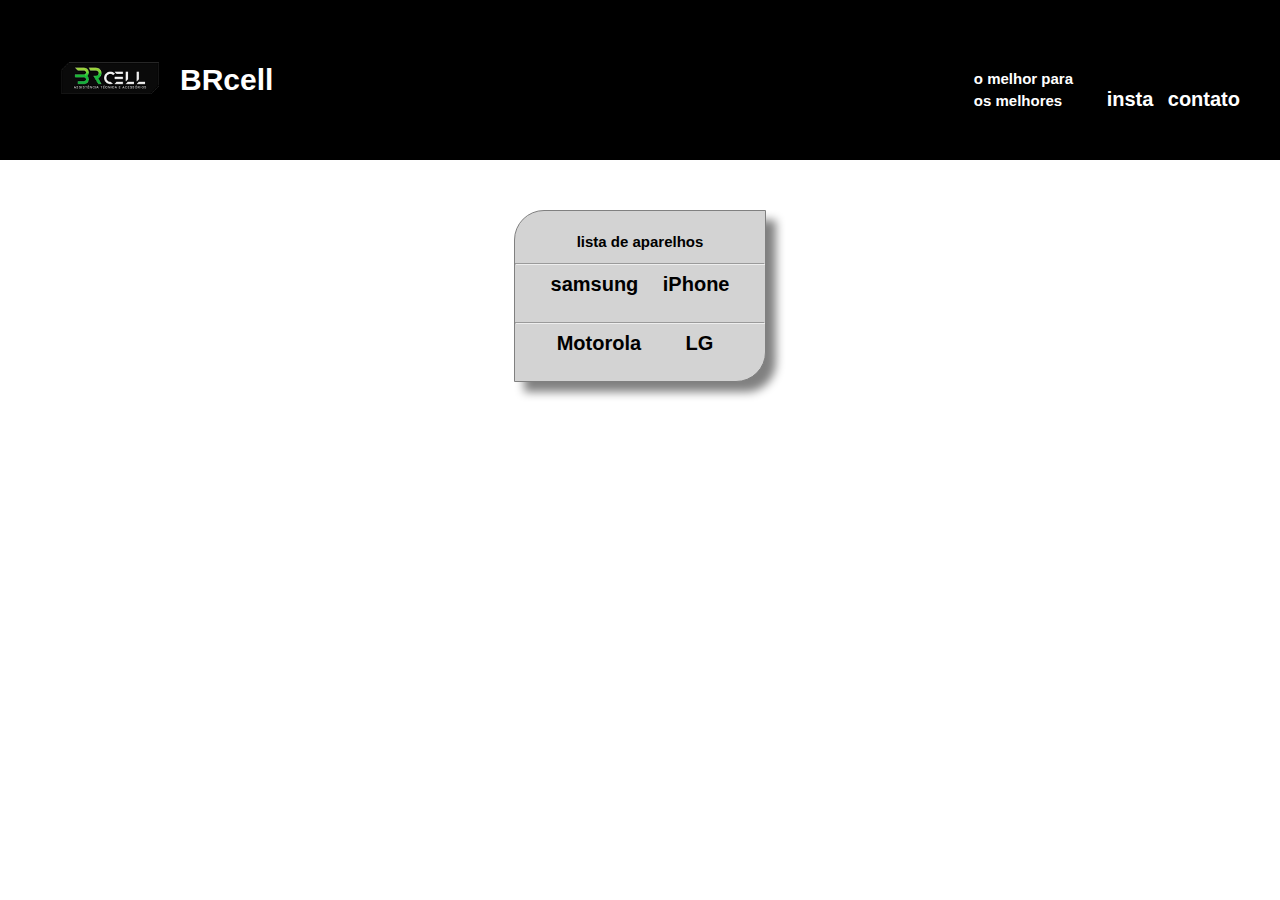
<file: index.html>
<!DOCTYPE html>
<html lang="pt-br">
<head>
    <meta charset="UTF-8">
    <meta name="viewport" content="width=device-width, initial-scale=1.0">
    <title>BRcell</title>
    <link rel="stylesheet" href="style3.css">
    <link rel="shortcut icon" href="brico.ico" type="image/x-icon">
</head>
<body>
    <header>
        <a href="#" class="logo">
            <img src="brcell1.png" alt="logobr" id="base">
            <h2 class="base">BRcell</h2><a id="lk">o melhor para <br> os melhores</a>
        </a>
        <nav>
            <a href="#" id="nave-link">o melhor para <br>os melhores</a>
            <a href="https://www.instagram.com/brcellcwb/" class="nav-link" target="_blank">insta</a>
            <a href="" class="nav-link">contato</a>
        </nav>
    </header>
    <section>
        <div id="container">
            <div class="lado">
                <h2>lista de aparelhos</h2>
                <hr>
                <a href="samsung.html" class="p1">samsung</a>
                <a href="iphone.html" class="p2">iPhone</a><br><br><hr>
                <a href="motorola.html" class="p3">Motorola</a>
                <a href="LG.html" class="p4">LG</a>

            </div>
        </div>
    </section>  
</body>
</html>
</file>
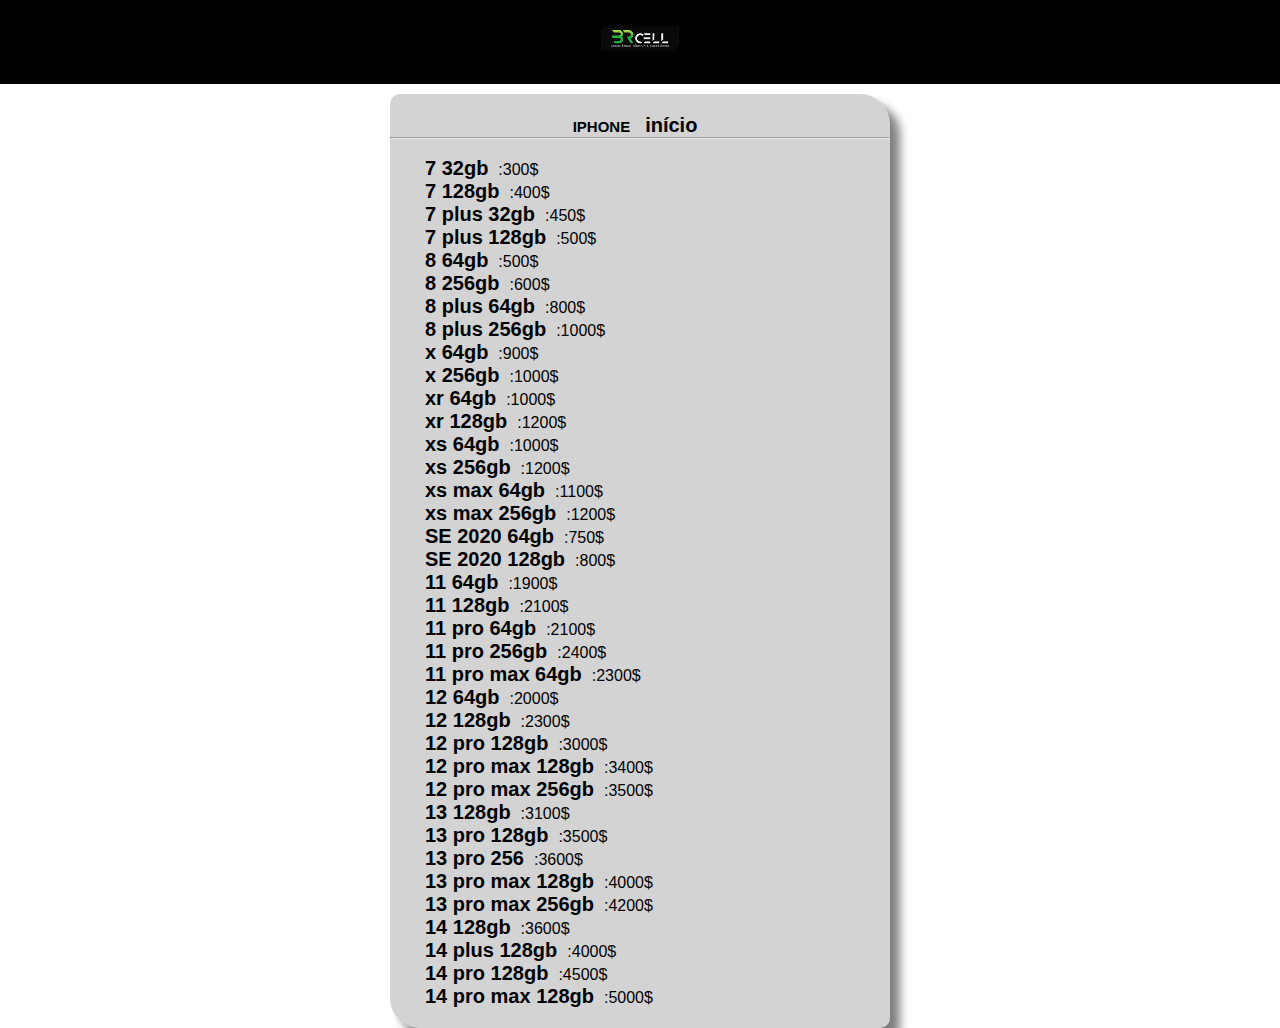
<file: iphone.html>
<!DOCTYPE html>
<html lang="pt-br">
<head>
    <meta charset="UTF-8">
    <meta name="viewport" content="width=device-width, initial-scale=1.0">
    <title>BRcell</title>
    <link rel="stylesheet" href="style5.css">
    <link rel="shortcut icon" href="brico.ico" type="image/x-icon">
    <style>
        *{
            margin: 0;
            padding: 0;
            box-sizing: border-box;
        }
    </style>
</head>
<body>
    <header>
        <div>
            <img src="brcell1.png" alt="brlogo">
        </div>
    </header>
    <section>
        <div id="container">
            <div id="lado2">
                <h2 id="samsung">IPHONE<a href="index.html" id="in">início</a></h2>
                <hr><br>
                <a href="#" class="cl">7 32gb</a>:300$<br>
                <a href="#" class="cl">7 128gb</a>:400$<br>
                <a href="#" class="cl">7 plus 32gb</a>:450$<br>
                <a href="#" class="cl">7 plus 128gb</a>:500$<br>
                <a href="#" class="cl">8 64gb</a>:500$<br>
                <a href="#" class="cl">8 256gb</a>:600$<br>
                <a href="#" class="cl">8 plus 64gb</a>:800$<br>
                <a href="#" class="cl">8 plus 256gb</a>:1000$<br>
                <a href="#" class="cl">x 64gb</a>:900$<br>
                <a href="#" class="cl">x 256gb</a>:1000$<br>
                <a href="#" class="cl">xr 64gb</a>:1000$<br>
                <a href="#" class="cl">xr 128gb</a>:1200$<br>
                <a href="#" class="cl">xs 64gb</a>:1000$<br>
                <a href="#" class="cl">xs 256gb</a>:1200$<br>
                <a href="#" class="cl">xs max 64gb</a>:1100$<br>
                <a href="#" class="cl">xs max 256gb</a>:1200$<br>
                <a href="#" class="cl">SE 2020 64gb</a>:750$<br>
                <a href="#" class="cl">SE 2020 128gb</a>:800$<br>
                <a href="#" class="cl">11 64gb</a>:1900$<br>
                <a href="#" class="cl">11 128gb</a>:2100$<br>
                <a href="#" class="cl">11 pro 64gb</a>:2100$<br>
                <a href="#" class="cl">11 pro 256gb</a>:2400$<br>
                <a href="#" class="cl">11 pro max 64gb</a>:2300$<br>
                <a href="#" class="cl">12 64gb</a>:2000$<br>
                <a href="#" class="cl">12 128gb</a>:2300$<br>
                <a href="#" class="cl">12 pro 128gb</a>:3000$<br>
                <a href="#" class="cl">12 pro max 128gb</a>:3400$<br>
                <a href="#" class="cl">12 pro max 256gb</a>:3500$<br>
                <a href="#" class="cl">13 128gb</a>:3100$<br>
                <a href="#" class="cl">13 pro 128gb</a>:3500$<br>
                <a href="#" class="cl">13 pro 256</a>:3600$<br>
                <a href="#" class="cl">13 pro max 128gb</a>:4000$<br>
                <a href="#" class="cl">13 pro max 256gb</a>:4200$<br>
                <a href="#" class="cl">14 128gb</a>:3600$<br>
                <a href="#" class="cl">14 plus 128gb</a>:4000$<br>
                <a href="#" class="cl">14 pro 128gb</a>:4500$<br>
                <a href="#" class="cl">14 pro max 128gb</a>:5000$<br>
                
            </div>   
        </div>
    </section>  
</body>
</html>
</file>
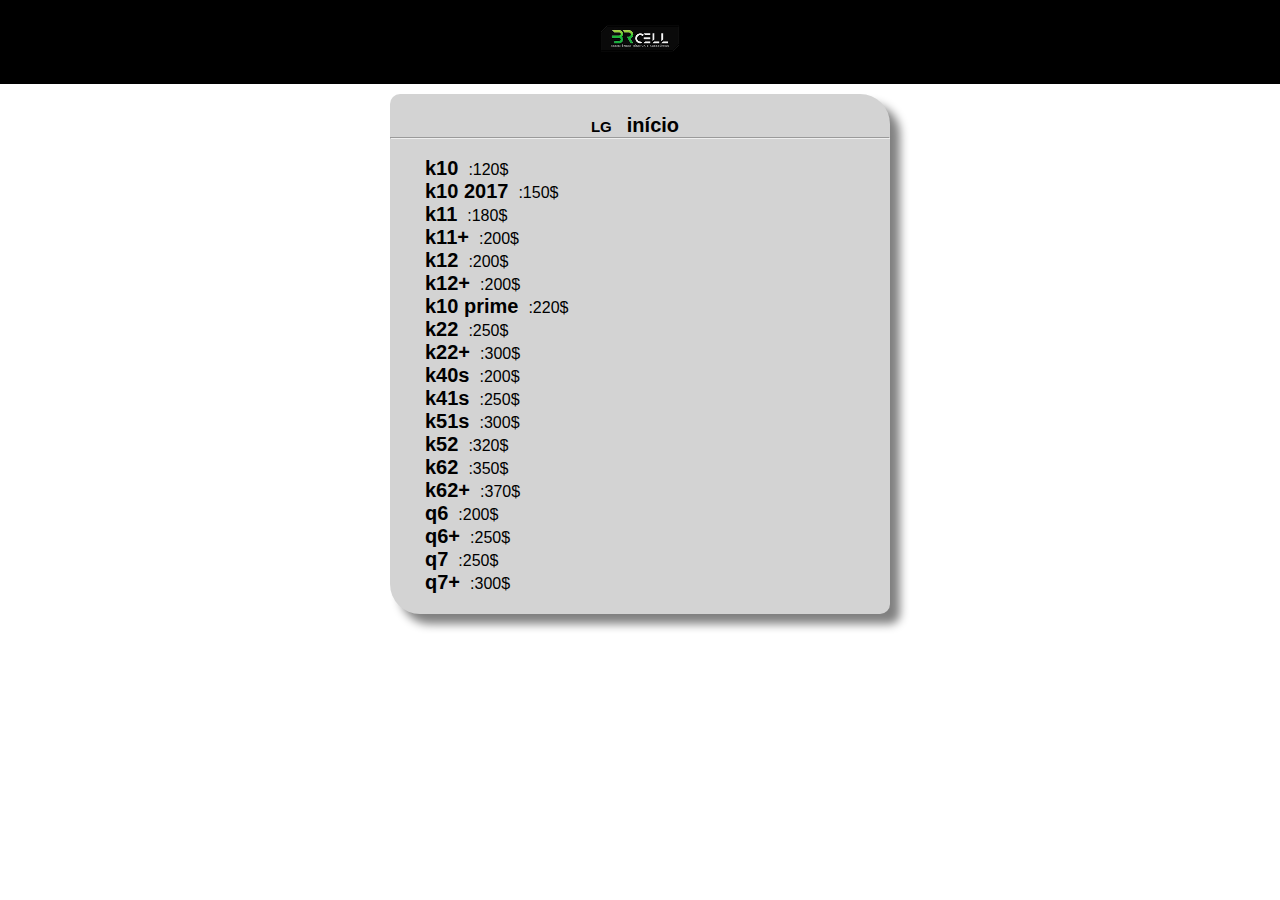
<file: LG.html>
<!DOCTYPE html>
<html lang="pt-br">
<head>
    <meta charset="UTF-8">
    <meta name="viewport" content="width=device-width, initial-scale=1.0">
    <title>BRcell</title>
    <link rel="stylesheet" href="style5.css">
    <link rel="shortcut icon" href="brico.ico" type="image/x-icon">
    <style>
        *{
            margin: 0;
            padding: 0;
            box-sizing: border-box;
        }
    </style>
</head>
<body>
    <header>
        <div>
            <img src="brcell1.png" alt="brlogo">
        </div>
    </header>
    <section>
        <div id="container">
            <div id="lado2">
                <h2 id="samsung">LG<a href="index.html" id="in">início</a></h2>
                <hr><br>
                <a href="#" class="cl">k10</a>:120$ <br>
                <a href="#" class="cl">k10 2017</a>:150$ <br>
                <a href="#" class="cl">k11</a>:180$ <br>
                <a href="#" class="cl">k11+</a>:200$ <br>
                <a href="#" class="cl">k12</a>:200$ <br>
                <a href="#" class="cl">k12+</a>:200$ <br>
                <a href="#" class="cl">k10 prime</a>:220$ <br>
                <a href="#" class="cl">k22</a>:250$ <br>
                <a href="#" class="cl">k22+</a>:300$ <br>
                <a href="#" class="cl">k40s</a>:200$ <br>
                <a href="#" class="cl">k41s</a>:250$ <br>
                <a href="#" class="cl">k51s</a>:300$ <br>
                <a href="#" class="cl">k52</a>:320$ <br>
                <a href="#" class="cl">k62</a>:350$ <br>
                <a href="#" class="cl">k62+</a>:370$ <br>
                <a href="#" class="cl">q6</a>:200$ <br>
                <a href="#" class="cl">q6+</a>:250$ <br>
                <a href="#" class="cl">q7</a>:250$ <br>
                <a href="#" class="cl">q7+</a>:300$ <br>

            </div>   
        </div>
    </section>  
</body>
</html>
</file>
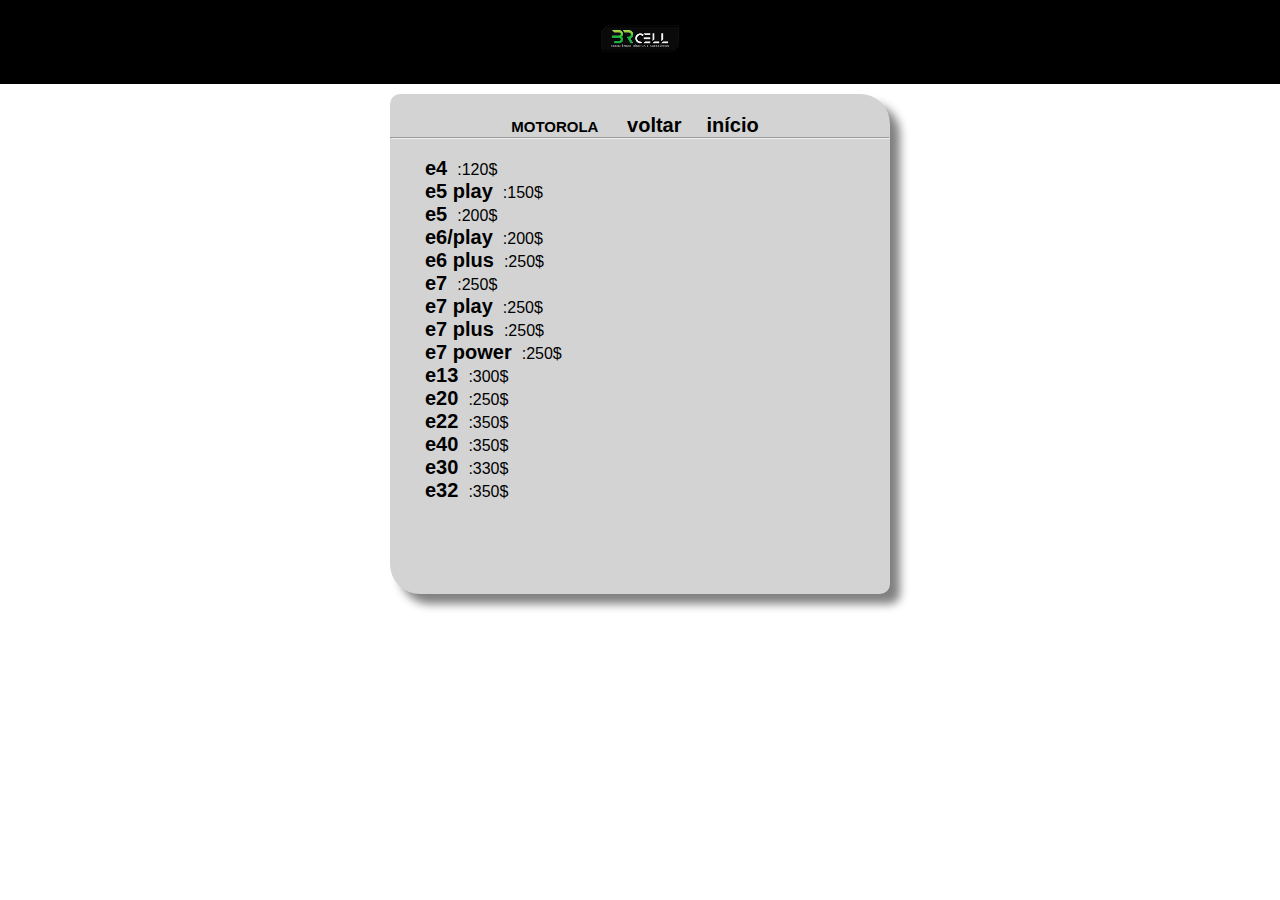
<file: motoE.html>
<!DOCTYPE html>
<html lang="pt-br">
<head>
    <meta charset="UTF-8">
    <meta name="viewport" content="width=device-width, initial-scale=1.0">
    <title>BRcell</title>
    <link rel="stylesheet" href="style5.css">
    <link rel="shortcut icon" href="brico.ico" type="image/x-icon">
    <style>
        *{
            margin: 0;
            padding: 0;
            box-sizing: border-box;
        }
    </style>
</head>
<body>
    <header>
        <div>
            <img src="brcell1.png" alt="brlogo">
        </div>
    </header>
    <section>
        <div id="container">
            <div id="lado2">
                <h2 id="samsung">MOTOROLA <a href="motorola.html" id="vt">voltar</a><a href="index.html" id="in">início</a></h2>
                <hr><br>
                <a href="#" class="cl">e4</a>:120$ <br>
                <a href="#" class="cl">e5 play</a>:150$ <br>
                <a href="#" class="cl">e5</a>:200$ <br>
                <a href="#" class="cl">e6/play</a>:200$ <br>
                <a href="#" class="cl">e6 plus</a>:250$ <br>
                <a href="#" class="cl">e7</a>:250$ <br>
                <a href="#" class="cl">e7 play</a>:250$ <br>
                <a href="#" class="cl">e7 plus</a>:250$ <br>
                <a href="#" class="cl">e7 power</a>:250$ <br>
                <a href="#" class="cl">e13</a>:300$ <br>
                <a href="#" class="cl">e20</a>:250$ <br>
                <a href="#" class="cl">e22</a>:350$ <br>
                <a href="#" class="cl">e40</a>:350$ <br>
                <a href="#" class="cl">e30</a>:330$ <br>
                <a href="#" class="cl">e32</a>:350$ <br>
            </div>   
        </div>
    </section>  
</body>
</html>
</file>
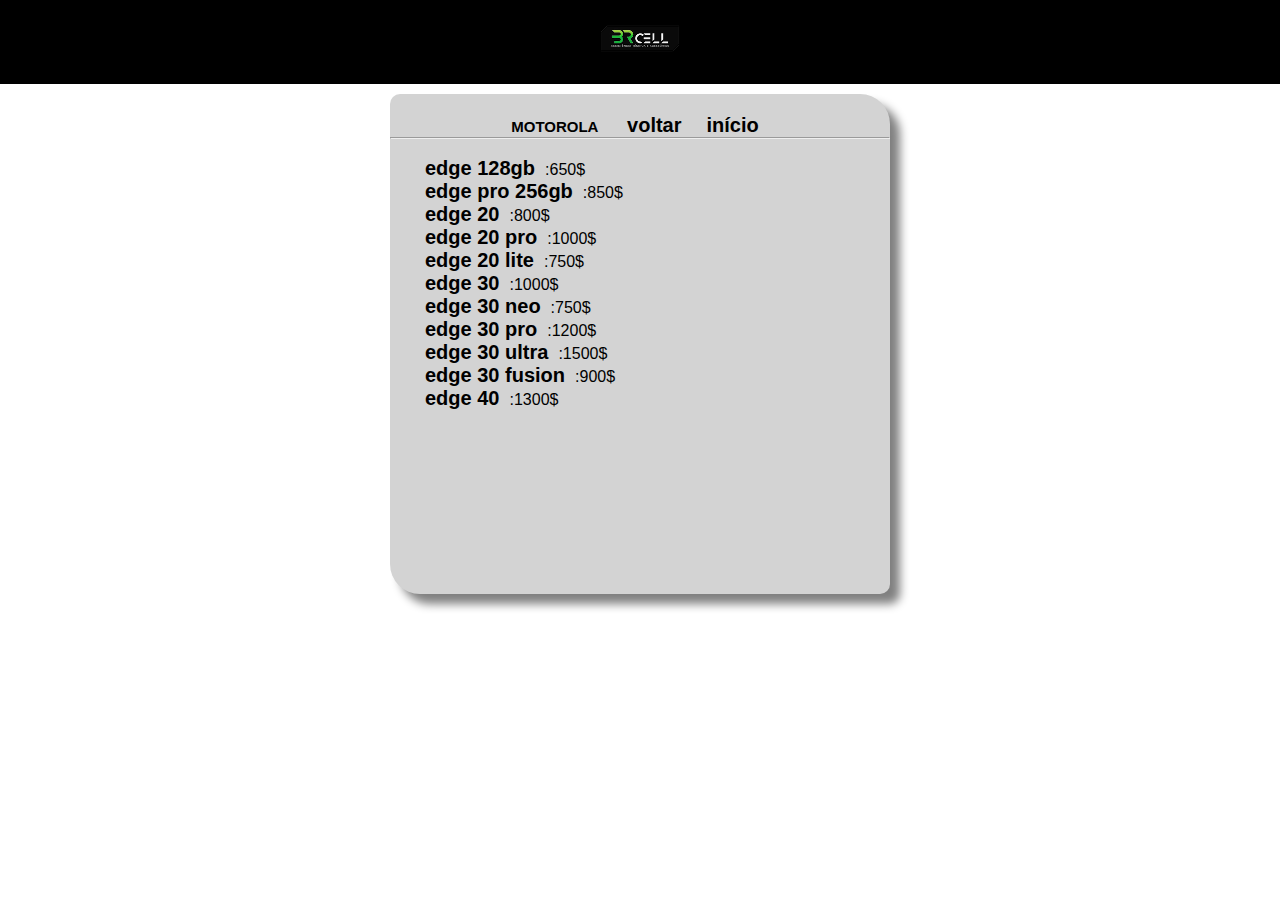
<file: motoEDGE.html>
<!DOCTYPE html>
<html lang="pt-br">
<head>
    <meta charset="UTF-8">
    <meta name="viewport" content="width=device-width, initial-scale=1.0">
    <title>BRcell</title>
    <link rel="stylesheet" href="style5.css">
    <link rel="shortcut icon" href="brico.ico" type="image/x-icon">
    <style>
        *{
            margin: 0;
            padding: 0;
            box-sizing: border-box;
        }
    </style>
</head>
<body>
    <header>
        <div>
            <img src="brcell1.png" alt="brlogo">
        </div>
    </header>
    <section>
        <div id="container">
            <div id="lado2">
                <h2 id="samsung">MOTOROLA <a href="motorola.html" id="vt">voltar</a><a href="index.html" id="in">início</a></h2>
                <hr><br>
                <a href="#" class="cl">edge 128gb</a>:650$ <br>
                <a href="#" class="cl">edge pro 256gb</a>:850$ <br>
                <a href="#" class="cl">edge 20</a>:800$ <br>
                <a href="#" class="cl">edge 20 pro</a>:1000$ <br>
                <a href="#" class="cl">edge 20 lite</a>:750$ <br>
                <a href="#" class="cl">edge 30</a>:1000$ <br>
                <a href="#" class="cl">edge 30 neo</a>:750$ <br>
                <a href="#" class="cl">edge 30 pro</a>:1200$ <br>
                <a href="#" class="cl">edge 30 ultra</a>:1500$ <br>
                <a href="#" class="cl">edge 30 fusion</a>:900$ <br>
                <a href="#" class="cl">edge 40</a>:1300$ <br>
            </div>   
        </div>
    </section>  
</body>
</html>
</file>
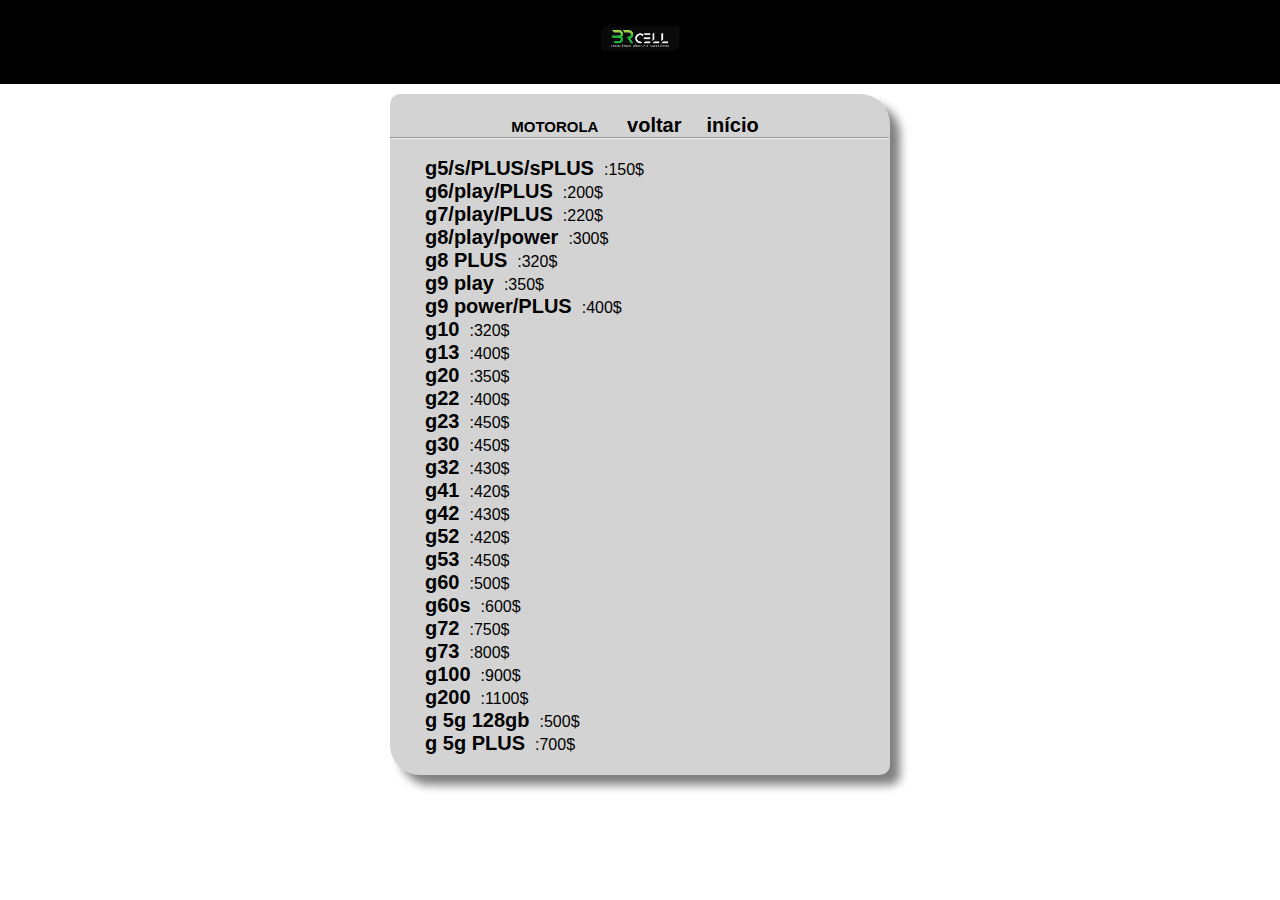
<file: motoG.html>
<!DOCTYPE html>
<html lang="pt-br">
<head>
    <meta charset="UTF-8">
    <meta name="viewport" content="width=device-width, initial-scale=1.0">
    <title>BRcell</title>
    <link rel="stylesheet" href="style5.css">
    <link rel="shortcut icon" href="brico.ico" type="image/x-icon">
    <style>
        *{
            margin: 0;
            padding: 0;
            box-sizing: border-box;
        }
    </style>
</head>
<body>
    <header>
        <div>
            <img src="brcell1.png" alt="brlogo">
        </div>
    </header>
    <section>
        <div id="container">
            <div id="lado2">
                <h2 id="samsung">MOTOROLA <a href="motorola.html" id="vt">voltar</a><a href="index.html" id="in">início</a></h2>
                <hr><br>
                <a href="#" class="cl">g5/s/PLUS/sPLUS</a>:150$ <br>
                <a href="#" class="cl">g6/play/PLUS</a>:200$ <br>
                <a href="#" class="cl">g7/play/PLUS</a>:220$ <br>
                <a href="#" class="cl">g8/play/power</a>:300$ <br>
                <a href="#" class="cl">g8 PLUS</a>:320$ <br>
                <a href="#" class="cl">g9 play</a>:350$ <br>
                <a href="#" class="cl">g9 power/PLUS</a>:400$ <br>
                <a href="#" class="cl">g10</a>:320$ <br>
                <a href="#" class="cl">g13</a>:400$ <br>
                <a href="#" class="cl">g20</a>:350$ <br>
                <a href="#" class="cl">g22</a>:400$ <br>
                <a href="#" class="cl">g23</a>:450$ <br>
                <a href="#" class="cl">g30</a>:450$ <br>
                <a href="#" class="cl">g32</a>:430$ <br>
                <a href="#" class="cl">g41</a>:420$ <br>
                <a href="#" class="cl">g42</a>:430$ <br>
                <a href="#" class="cl">g52</a>:420$ <br>
                <a href="#" class="cl">g53</a>:450$ <br>
                <a href="#" class="cl">g60</a>:500$ <br>
                <a href="#" class="cl">g60s</a>:600$ <br>
                <a href="#" class="cl">g72</a>:750$ <br>
                <a href="#" class="cl">g73</a>:800$ <br>
                <a href="#" class="cl">g100</a>:900$ <br>
                <a href="#" class="cl">g200</a>:1100$ <br>
                <a href="#" class="cl">g 5g 128gb</a>:500$ <br>
                <a href="#" class="cl">g 5g PLUS</a>:700$ <br>
            </div>   
        </div>
    </section>  
</body>
</html>
</file>
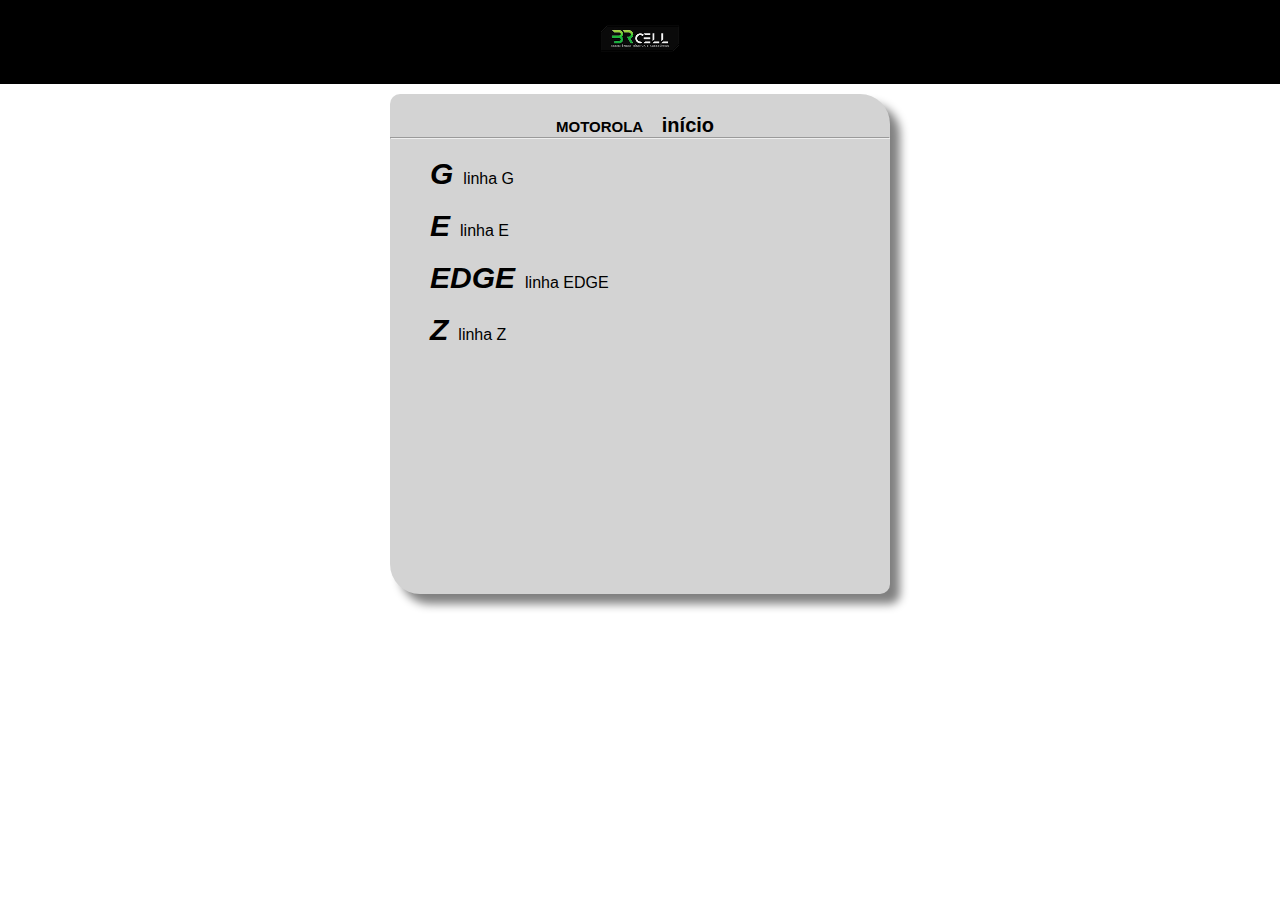
<file: motorola.html>
<!DOCTYPE html>
<html lang="pt-br">
<head>
    <meta charset="UTF-8">
    <meta name="viewport" content="width=device-width, initial-scale=1.0">
    <title>BRcell</title>
    <link rel="stylesheet" href="style5.css">
    <link rel="shortcut icon" href="brico.ico" type="image/x-icon">
    <style>
        *{
            margin: 0;
            padding: 0;
            box-sizing: border-box;
        }
    </style>
</head>
<body>
    <header>
        <div>
            <img src="brcell1.png" alt="brlogo">
        </div>
    </header>
    <section>
        <div id="container">
            <div id="lado2">
                <h2 id="samsung">MOTOROLA <a href="index.html" id="in">início</a></h2>
                <hr><br>
                <a href="motoG.html" class="aa">G</a>linha G<br><br>
                <a href="motoE.html" class="aa">E</a>linha E<br><br>
                <a href="motoEDGE.html" class="aa">EDGE</a>linha EDGE<br><br>
                <a href="motoZ.html" class="aa">Z</a>linha Z
            </div>   
        </div>
    </section>  
</body>
</html>
</file>
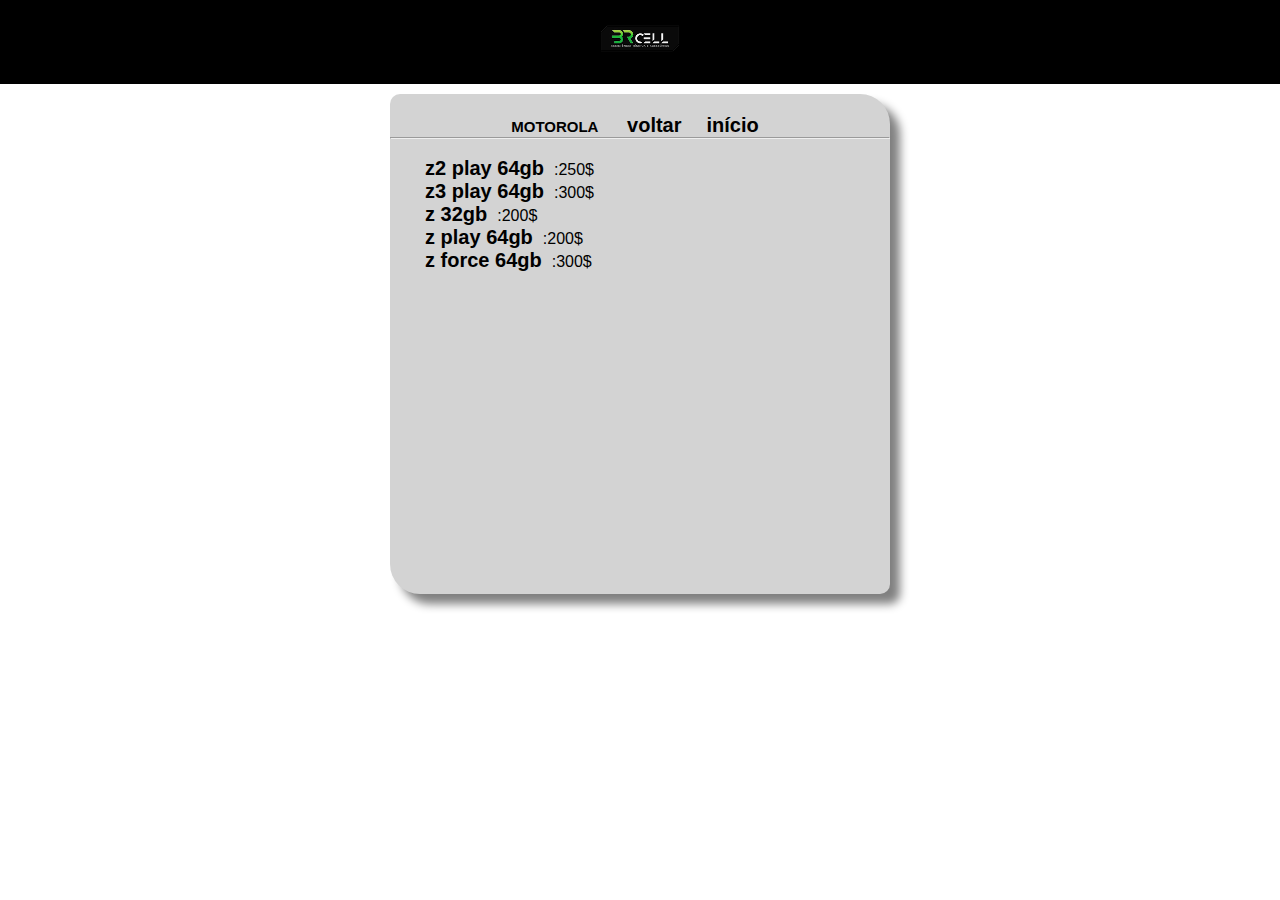
<file: motoZ.html>
<!DOCTYPE html>
<html lang="pt-br">
<head>
    <meta charset="UTF-8">
    <meta name="viewport" content="width=device-width, initial-scale=1.0">
    <title>BRcell</title>
    <link rel="stylesheet" href="style5.css">
    <link rel="shortcut icon" href="brico.ico" type="image/x-icon">
    <style>
        *{
            margin: 0;
            padding: 0;
            box-sizing: border-box;
        }
    </style>
</head>
<body>
    <header>
        <div>
            <img src="brcell1.png" alt="brlogo">
        </div>
    </header>
    <section>
        <div id="container">
            <div id="lado2">
                <h2 id="samsung">MOTOROLA <a href="motorola.html" id="vt">voltar</a><a href="index.html" id="in">início</a></h2>
                <hr><br>
                <a href="#" class="cl">z2 play 64gb</a>:250$ <br>
                <a href="#" class="cl">z3 play 64gb</a>:300$ <br>
                <a href="#" class="cl">z 32gb</a>:200$ <br>
                <a href="#" class="cl">z play 64gb</a>:200$ <br>
                <a href="#" class="cl">z force 64gb</a>:300$ <br>
            </div>   
        </div>
    </section>  
</body>
</html>
</file>
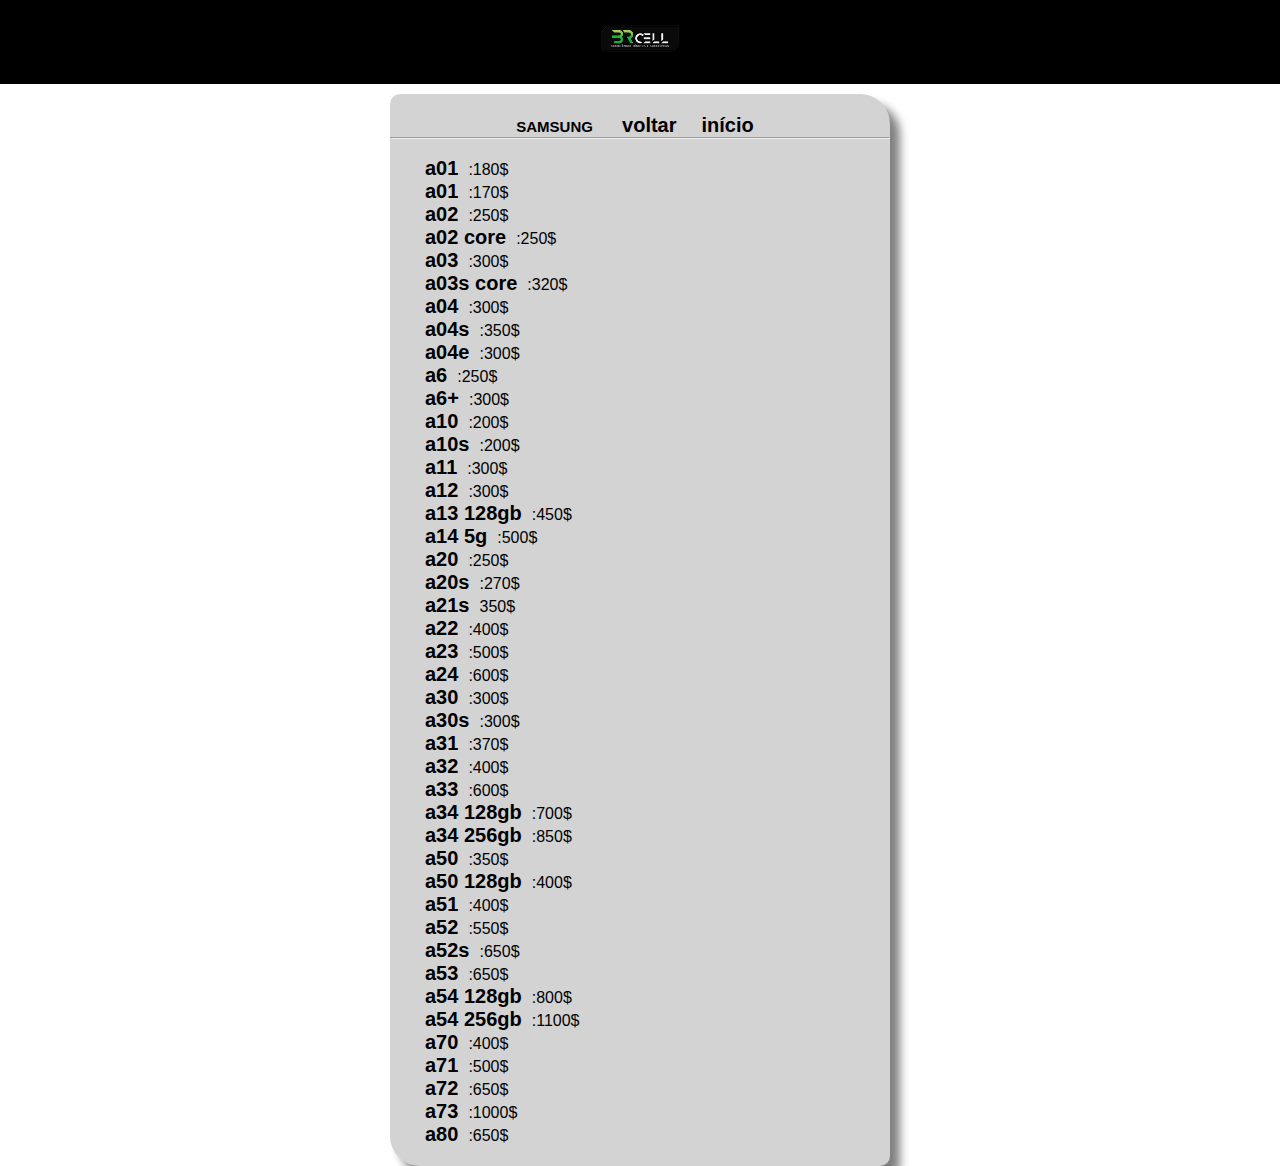
<file: samA.html>
<!DOCTYPE html>
<html lang="pt-br">
<head>
    <meta charset="UTF-8">
    <meta name="viewport" content="width=device-width, initial-scale=1.0">
    <title>BRcell</title>
    <link rel="stylesheet" href="style5.css">
    <link rel="shortcut icon" href="brico.ico" type="image/x-icon">
    <style>
        *{
            margin: 0;
            padding: 0;
            box-sizing: border-box;
        }
    </style>
</head>
<body>
    <header>
        <div>
            <img src="brcell1.png" alt="brlogo">
        </div>
    </header>
    <section>
        <div id="container">
            <div id="lado2">
                <h2 id="samsung">SAMSUNG <a href="samsung.html" id="vt">voltar</a><a href="index.html" id="in">início</a></h2>
                <hr><br>
                <a href="#" class="cl">a01</a>:180$<br>
                <a href="#" class="cl">a01</a>:170$<br>
                <a href="#" class="cl">a02</a>:250$<br>
                <a href="#" class="cl">a02 core</a>:250$ <br>
                <a href="#" class="cl">a03</a>:300$ <br>
                <a href="#" class="cl">a03s core</a>:320$ <br>
                <a href="#" class="cl">a04</a>:300$ <br>
                <a href="#" class="cl">a04s</a>:350$ <br>
                <a href="#" class="cl">a04e</a>:300$ <br>
                <a href="#" class="cl">a6</a>:250$ <br>
                <a href="#" class="cl">a6+</a>:300$ <br>
                <a href="#" class="cl">a10</a>:200$ <br>
                <a href="#" class="cl">a10s</a>:200$ <br>
                <a href="#" class="cl">a11</a>:300$ <br>
                <a href="#" class="cl">a12</a>:300$ <br>
                <a href="#" class="cl">a13 128gb</a>:450$ <br>
                <a href="#" class="cl">a14 5g</a>:500$ <br>
                <a href="#" class="cl">a20</a>:250$ <br>
                <a href="#" class="cl">a20s</a>:270$ <br>
                <a href="#" class="cl">a21s</a>350$ <br>
                <a href="#" class="cl">a22</a>:400$ <br>
                <a href="#" class="cl">a23</a>:500$ <br>
                <a href="#" class="cl">a24</a>:600$ <br>
                <a href="#" class="cl">a30</a>:300$ <br>
                <a href="#" class="cl">a30s</a>:300$ <br>
                <a href="#" class="cl">a31</a>:370$ <br>
                <a href="#" class="cl">a32</a>:400$ <br>
                <a href="#" class="cl">a33</a>:600$ <br>
                <a href="#" class="cl">a34 128gb</a>:700$ <br>
                <a href="#" class="cl">a34 256gb</a>:850$ <br>
                <a href="#" class="cl">a50</a>:350$ <br>
                <a href="#" class="cl">a50 128gb</a>:400$ <br>
                <a href="#" class="cl">a51</a>:400$ <br>
                <a href="#" class="cl">a52</a>:550$ <br>
                <a href="#" class="cl">a52s</a>:650$ <br>
                <a href="#" class="cl">a53</a>:650$ <br>
                <a href="#" class="cl">a54 128gb</a>:800$ <br>
                <a href="#" class="cl">a54 256gb</a>:1100$ <br>
                <a href="#" class="cl">a70</a>:400$ <br>
                <a href="#" class="cl">a71</a>:500$ <br>
                <a href="#" class="cl">a72</a>:650$ <br>
                <a href="#" class="cl">a73</a>:1000$ <br>
                <a href="#" class="cl">a80</a>:650$ <br>
            </div>   
        </div>
    </section>  
</body>
</html>
</file>
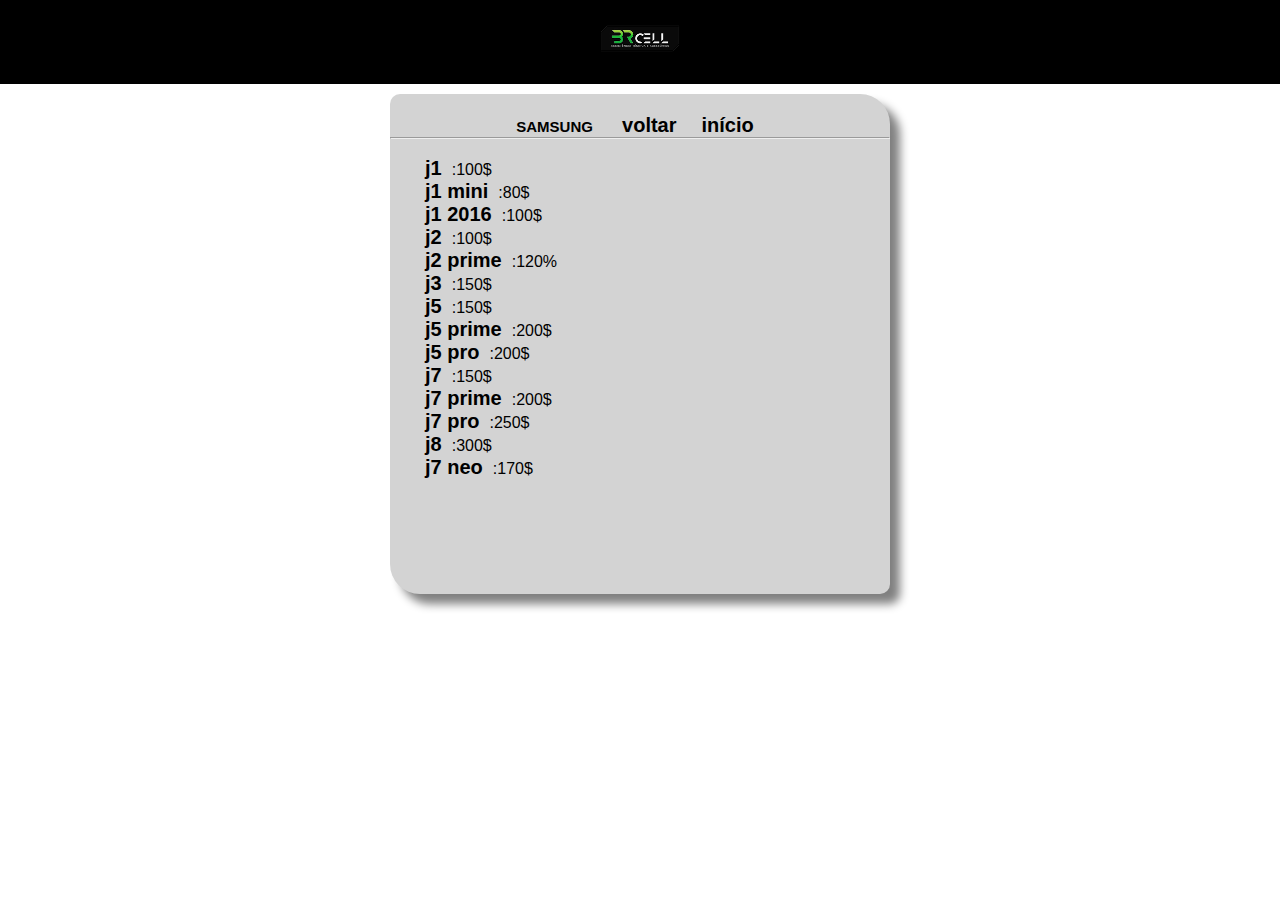
<file: samJ.html>
<!DOCTYPE html>
<html lang="pt-br">
<head>
    <meta charset="UTF-8">
    <meta name="viewport" content="width=device-width, initial-scale=1.0">
    <title>BRcell</title>
    <link rel="stylesheet" href="style5.css">
    <link rel="shortcut icon" href="brico.ico" type="image/x-icon">
    <style>
        *{
            margin: 0;
            padding: 0;
            box-sizing: border-box;
        }
    </style>
</head>
<body>
    <header>
        <div>
            <img src="brcell1.png" alt="brlogo">
        </div>
    </header>
    <section>
        <div id="container">
            <div id="lado2">
                <h2 id="samsung">SAMSUNG <a href="samsung.html" id="vt">voltar</a><a href="index.html" id="in">início</a></h2>
                <hr><br>
                <a href="#" class="cl">j1</a>:100$<br>
                <a href="#" class="cl">j1 mini</a>:80$<br>
                <a href="#" class="cl">j1 2016</a>:100$<br>
                <a href="#" class="cl">j2</a>:100$<br>
                <a href="#" class="cl">j2 prime</a>:120%<br>
                <a href="#" class="cl">j3</a>:150$<br>
                <a href="#" class="cl">j5</a>:150$<br>
                <a href="#" class="cl">j5 prime</a>:200$<br>
                <a href="#" class="cl">j5 pro</a>:200$<br>
                <a href="#" class="cl">j7</a>:150$<br>
                <a href="#" class="cl">j7 prime</a>:200$<br>
                <a href="#" class="cl">j7 pro</a>:250$<br>
                <a href="#" class="cl">j8</a>:300$<br>
                <a href="#" class="cl">j7 neo</a>:170$
            </div>   
        </div>
    </section>  
</body>
</html>
</file>
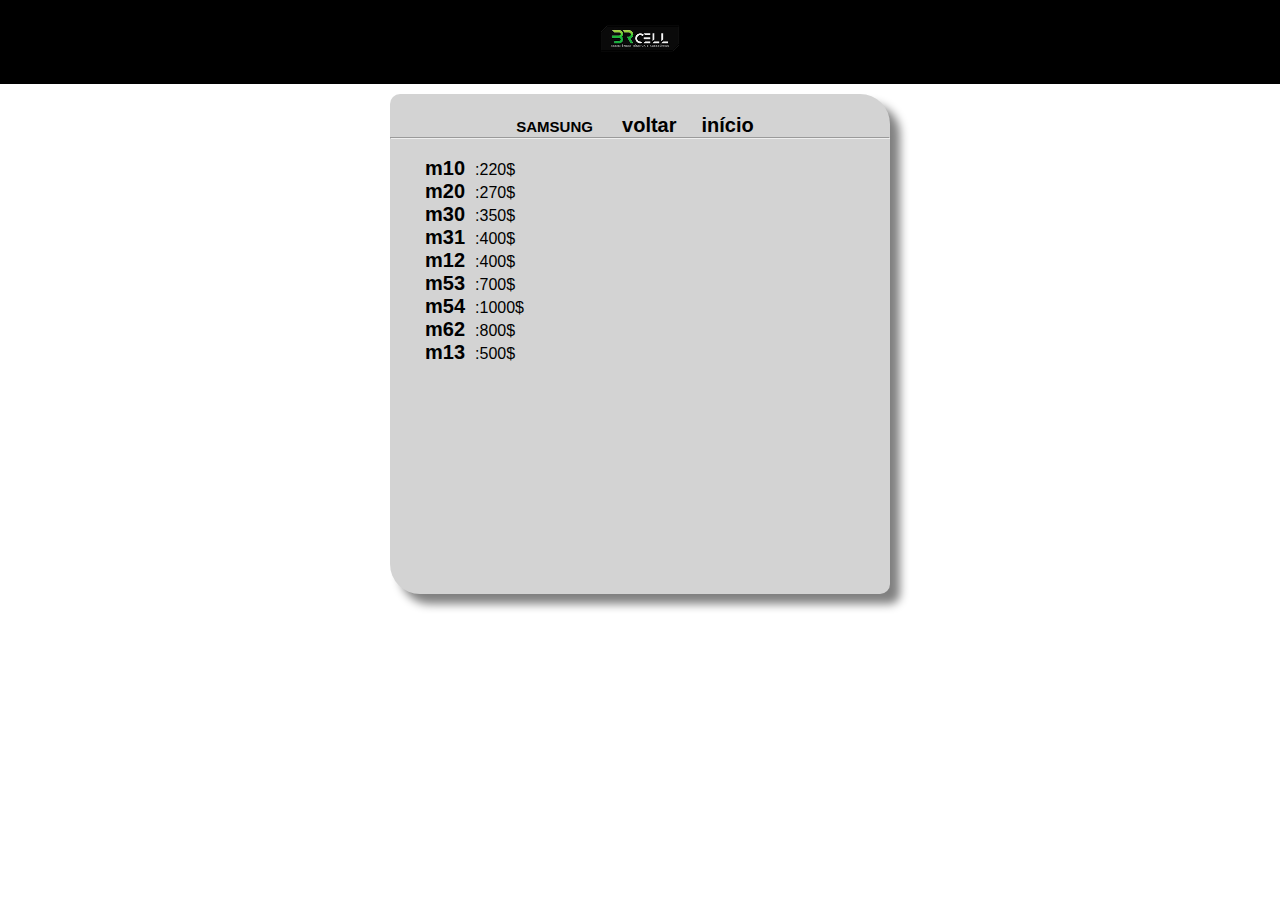
<file: samM.html>
<!DOCTYPE html>
<html lang="pt-br">
<head>
    <meta charset="UTF-8">
    <meta name="viewport" content="width=device-width, initial-scale=1.0">
    <title>BRcell</title>
    <link rel="stylesheet" href="style5.css">
    <link rel="shortcut icon" href="brico.ico" type="image/x-icon">
    <style>
        *{
            margin: 0;
            padding: 0;
            box-sizing: border-box;
        }
    </style>
</head>
<body>
    <header>
        <div>
            <img src="brcell1.png" alt="brlogo">
        </div>
    </header>
    <section>
        <div id="container">
            <div id="lado2">
                <h2 id="samsung">SAMSUNG <a href="samsung.html" id="vt">voltar</a><a href="index.html" id="in">início</a></h2>
                <hr><br>
                <a href="#" class="cl">m10</a>:220$<br>
                <a href="#" class="cl">m20</a>:270$<br>
                <a href="#" class="cl">m30</a>:350$<br>
                <a href="#" class="cl">m31</a>:400$<br>
                <a href="#" class="cl">m12</a>:400$<br>
                <a href="#" class="cl">m53</a>:700$<br>
                <a href="#" class="cl">m54</a>:1000$<br>
                <a href="#" class="cl">m62</a>:800$<br>
                <a href="#" class="cl">m13</a>:500$

            </div>   
        </div>
    </section>  
</body>
</html>
</file>
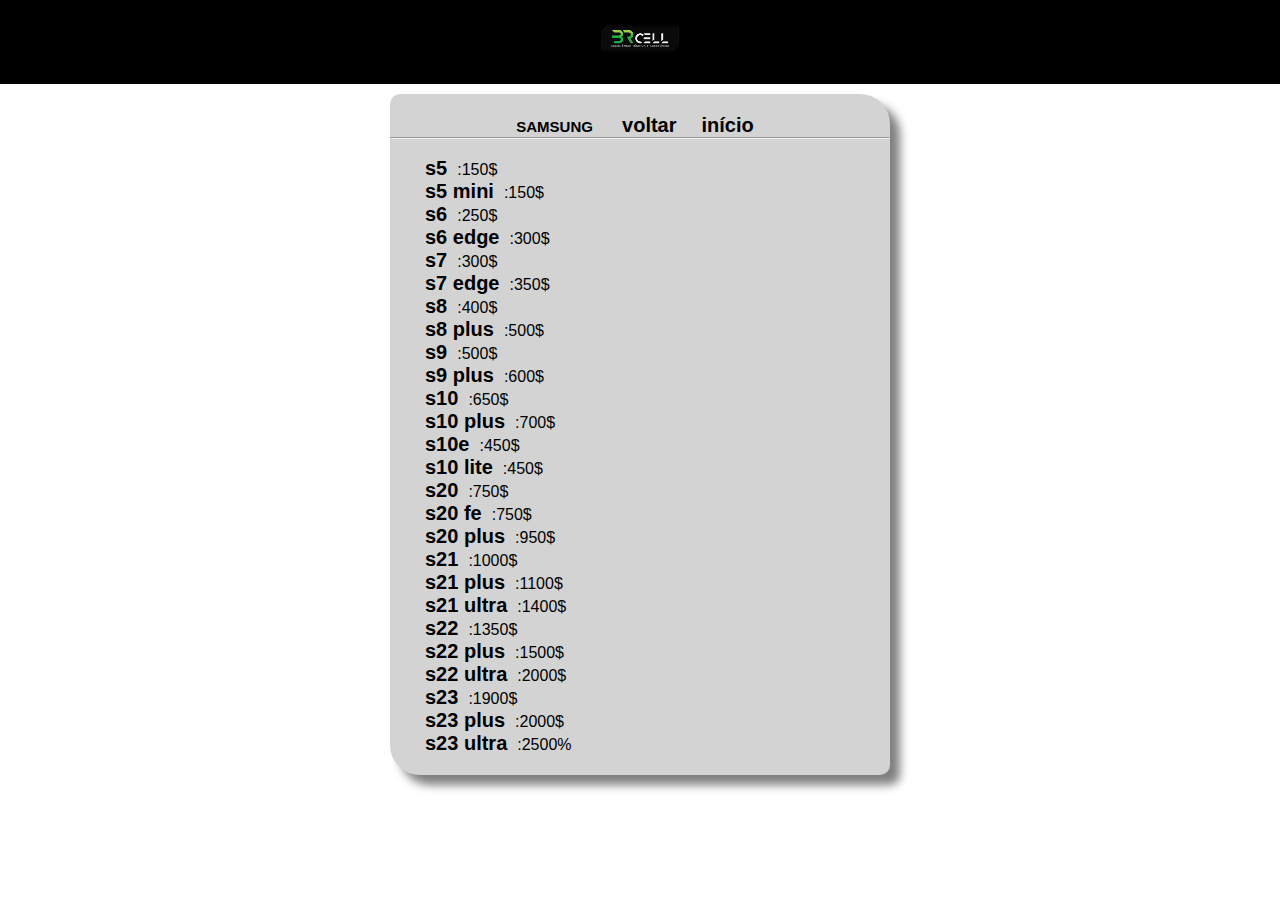
<file: samS.html>
<!DOCTYPE html>
<html lang="pt-br">
<head>
    <meta charset="UTF-8">
    <meta name="viewport" content="width=device-width, initial-scale=1.0">
    <title>BRcell</title>
    <link rel="stylesheet" href="style5.css">
    <link rel="shortcut icon" href="brico.ico" type="image/x-icon">
    <style>
        *{
            margin: 0;
            padding: 0;
            box-sizing: border-box;
        }
    </style>
</head>
<body>
    <header>
        <div>
            <img src="brcell1.png" alt="brlogo">
        </div>
    </header>
    <section>
        <div id="container">
            <div id="lado2">
                <h2 id="samsung">SAMSUNG <a href="samsung.html" id="vt">voltar</a><a href="index.html" id="in">início</a></h2>
                <hr><br>
                <a href="#" class="cl">s5</a>:150$<br>
                <a href="#" class="cl">s5 mini</a>:150$<br>
                <a href="#" class="cl">s6</a>:250$<br>
                <a href="#" class="cl">s6 edge</a>:300$<br>
                <a href="#" class="cl">s7</a>:300$<br>
                <a href="#" class="cl">s7 edge</a>:350$<br>
                <a href="#" class="cl">s8</a>:400$<br>
                <a href="#" class="cl">s8 plus</a>:500$<br>
                <a href="#" class="cl">s9</a>:500$<br>
                <a href="#" class="cl">s9 plus</a>:600$<br>
                <a href="#" class="cl">s10</a>:650$<br>
                <a href="#" class="cl">s10 plus</a>:700$<br>
                <a href="#" class="cl">s10e</a>:450$<br>
                <a href="#" class="cl">s10 lite</a>:450$<br>
                <a href="#" class="cl">s20</a>:750$<br>
                <a href="#" class="cl">s20 fe</a>:750$<br>
                <a href="#" class="cl">s20 plus</a>:950$<br>
                <a href="#" class="cl">s21</a>:1000$<br>
                <a href="#" class="cl">s21 plus</a>:1100$<br>
                <a href="#" class="cl">s21 ultra</a>:1400$<br>
                <a href="#" class="cl">s22</a>:1350$<br>
                <a href="#" class="cl">s22 plus</a>:1500$<br>
                <a href="#" class="cl">s22 ultra</a>:2000$<br>
                <a href="#" class="cl">s23</a>:1900$<br>
                <a href="#" class="cl">s23 plus</a>:2000$<br>
                <a href="#" class="cl">s23 ultra</a>:2500%<br>
            </div>   
        </div>
    </section>  
</body>
</html>
</file>
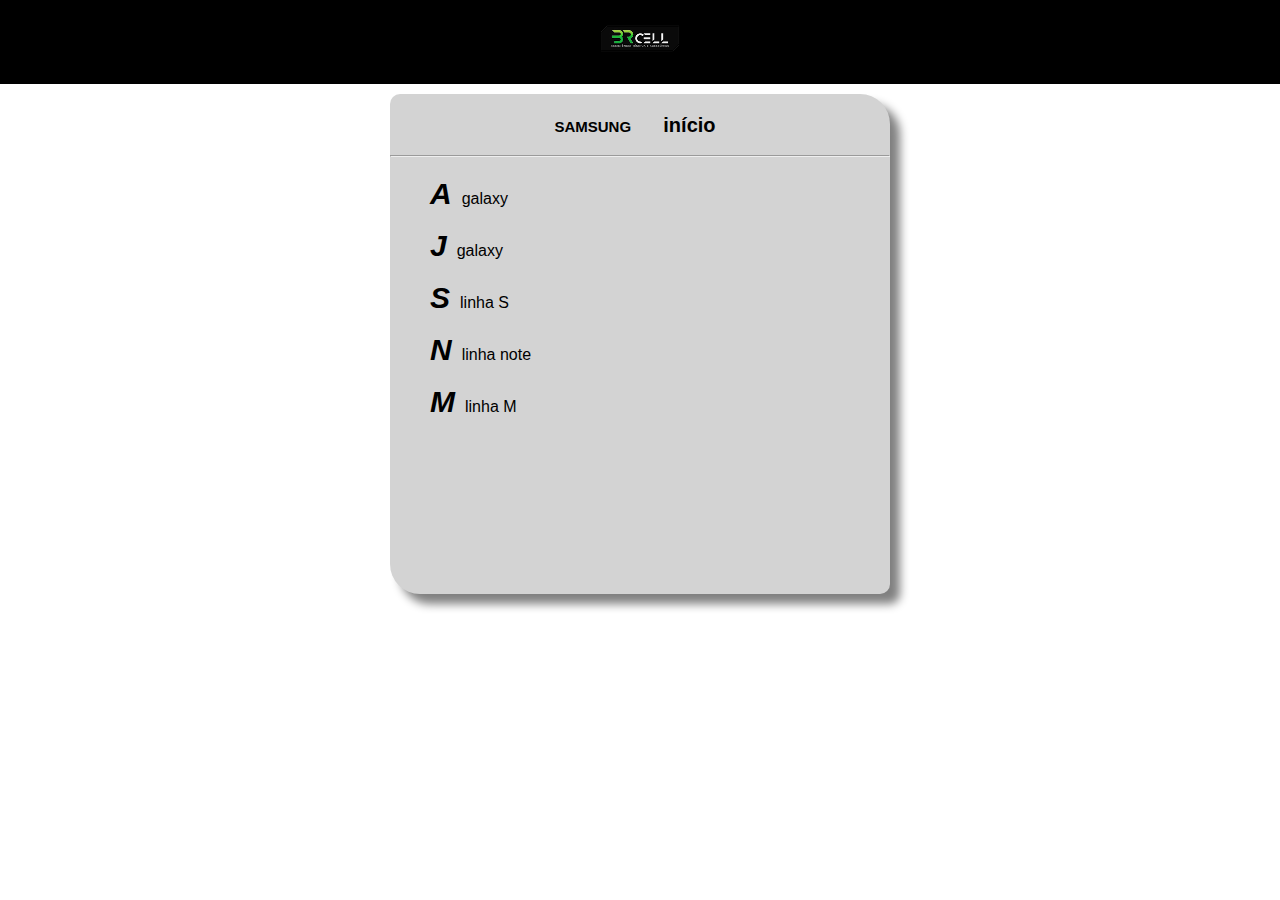
<file: samsung.html>
<!DOCTYPE html>
<html lang="pt-br">
<head>
    <meta charset="UTF-8">
    <meta name="viewport" content="width=device-width, initial-scale=1.0">
    <title>BRcell</title>
    <link rel="stylesheet" href="style4.css">
    <link rel="shortcut icon" href="brico.ico" type="image/x-icon">
    <style>
        *{
            margin: 0;
            padding: 0;
            box-sizing: border-box;
        }
    </style>
</head>
<body>
    <header>
        <div>
            <img src="brcell1.png" alt="brlogo">
        </div>
    </header>
    <section>
        <div id="container">
            <div id="lado2">
                <h2 id="samsung">SAMSUNG <a href="samsung.html" id="vt"><a href="index.html">início</a></h2><br>
                <hr>
                <a href="samA.html" class="ad">A</a>galaxy<br><br>
                <a href="samJ.html" class="ad">J</a>galaxy<br><br>
                <a href="samS.html" class="ad">S</a>linha S<br><br>
                <a href="Snote.html" class="ad">N</a>linha note<br><br>
                <a href="samM.html" class="ad">M</a>linha M
            </div>   
        </div>
    </section>  
</body>
</html>
</file>
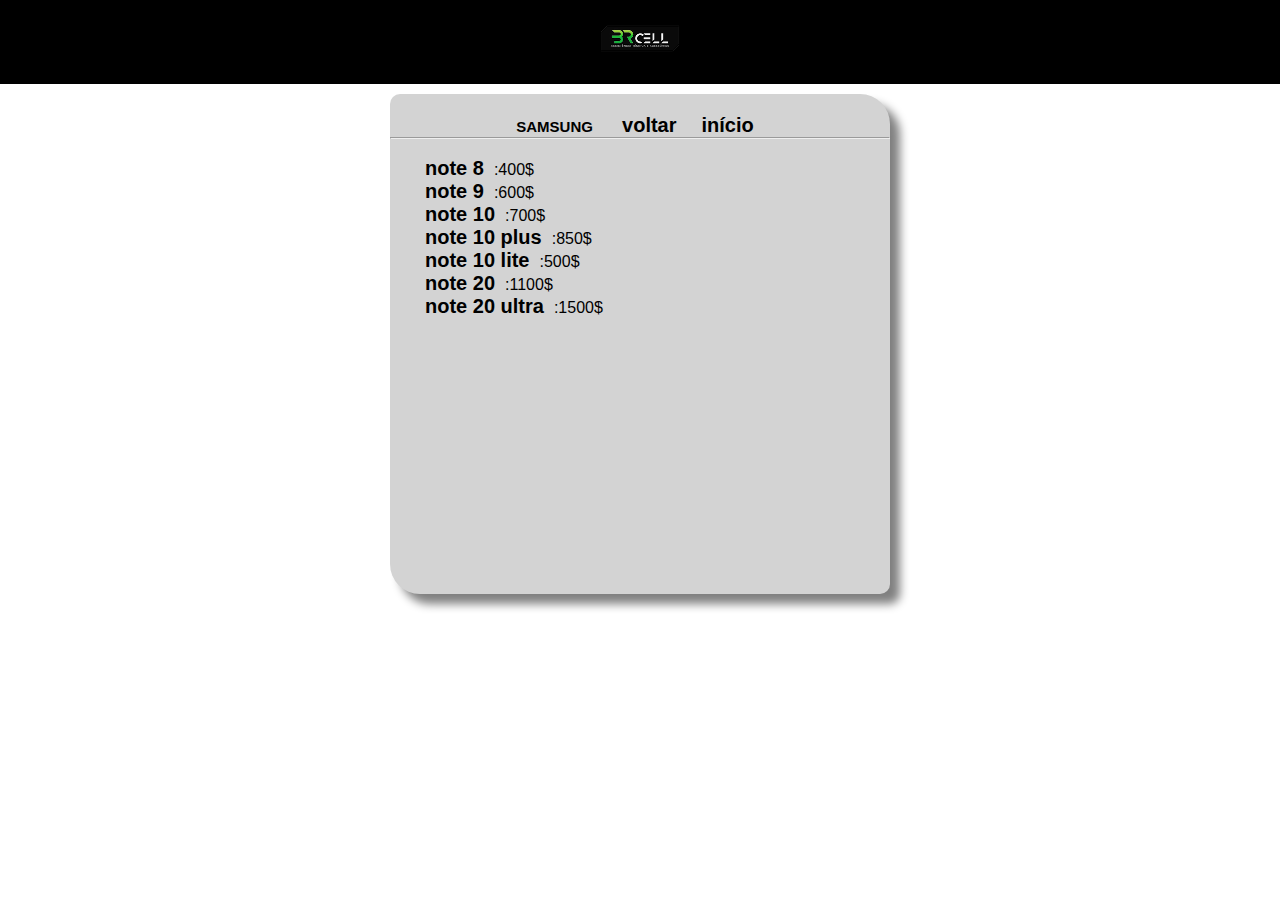
<file: Snote.html>
<!DOCTYPE html>
<html lang="pt-br">
<head>
    <meta charset="UTF-8">
    <meta name="viewport" content="width=device-width, initial-scale=1.0">
    <title>BRcell</title>
    <link rel="stylesheet" href="style5.css">
    <link rel="shortcut icon" href="brico.ico" type="image/x-icon">
    <style>
        *{
            margin: 0;
            padding: 0;
            box-sizing: border-box;
        }
    </style>
</head>
<body>
    <header>
        <div>
            <img src="brcell1.png" alt="brlogo">
        </div>
    </header>
    <section>
        <div id="container">
            <div id="lado2">
                <h2 id="samsung">SAMSUNG <a href="samsung.html" id="vt">voltar</a><a href="index.html" id="in">início</a></h2>
                <hr><br>
                <a href="#" class="cl">note 8</a>:400$<br>
                <a href="#" class="cl">note 9</a>:600$<br>
                <a href="#" class="cl">note 10</a>:700$<br>
                <a href="#" class="cl">note 10 plus</a>:850$<br>
                <a href="#" class="cl">note 10 lite</a>:500$<br>
                <a href="#" class="cl">note 20</a>:1100$<br>
                <a href="#" class="cl">note 20 ultra</a>:1500$

            </div>   
        </div>
    </section>  
</body>
</html>
</file>
<file: style3.css>
body {
    font-family: sans-serif;
    margin: 0;
}



header {
   display: flex;
   min-height: 60px;
   justify-content: space-between;
   padding: 30px;
   align-items: center;
   background-color: black;
}
h3 {
    color: white;
}
#lk {
    color: white;
    font-size: 15px;
    padding: 10px;
    margin-bottom: 10px;
    display: none;

}
#lk:visited {
    color: white;
}
#nave-link {
    color: white;
    font-size: 15px;
    margin-right: 30px;
}

.logo {
    display: flex;
    align-items: center;
}
.logo img {
    height: 100px;
    margin-right: 20px;
    margin-left: 30px;
}
.base {
    color: white;
    padding-right: 50px;
}
.nav-link {
    text-decoration: none;
    font-size: 20px;
    color: white;
    
}
.nav-link:visited {
    color: white;
}
.nav-link:hover {
    color: green;
}
a {
    font-weight: 600;
    text-decoration: none;
    padding-right: 10px;
}
@media (max-width:700px){
    header{
        flex-direction:column;
    }
    nav {
        height: 100px;
    }
    #lk {
        display: flex;
    }
    #nave-link {
        display: none;
    }
    }
    .mlh {
        margin: auto;
    }
    nav {
        height: 20px;
    }

.base {
    font-size: 30px;
    color: white;
}

.container {
    display: flex;
    flex-direction: row;
    padding: 50px;

}
#lado2 {
    background-color: lightgray;
    border-radius: 10px 30px;
    box-shadow: 10px 10px 10px gray;
    margin: auto;
    min-width: 100px;
    max-width: 500px;
    min-height: 500px;
    max-height: 400px;
}
@media (max-width:500px){
    #lado2 {
        max-width: 320px;
    }
}
h2 {
    text-align: center;
    font-size: min(15px, 5vw);
}

a:visited {
    color: black;
}
a:hover {
    color: green;
}
a {
    font-size: 20px;
    color: black;
}
#container {
    text-align: center;
    background-color: lightgray;
    color: black;
    height: 130px;
    padding: auto;
    padding-top: 10px;
    padding-bottom: 30px;
    margin: auto;
    width: 250px;
    margin-top: 50px;
    box-shadow: 10px 10px 10px gray;
    border-radius: 30px 0 30px;
    max-width: 800px;
    min-width: 50px;
    border: 1px solid gray
}
.p2 {
    font-weight: 700;
    padding: 3px 10px ;
   
}
.p3 {
    margin-right: 30px;
}
.p1 {
    font-weight: 700;
    padding: 2px 10px ;
}
</file>
<file: style5.css>
body {
    font-family: sans-serif;
}
header {
    display: flex;
    justify-content: center;
    background-color: black;
}
img {
    width: 80px;
}
h3 {
    color: white;
}
.mlh {
    color: white;
    font-size: 15px;
    margin-right: 150px;
    padding-bottom: 20px;

}

.base {
    color: white;
}
.nav-link {
    text-decoration: none;
    font-size: 20px;
    color: white;
    
}
.nav-link:visited {
    color: white;
}
.nav-link:hover {
    color: green;
}
a {
    font-weight: 600;
    text-decoration: none;
    padding-right: 10px;
}
.container {
    display: flex;
    flex-direction: row;
    padding: 50px;

}
#lado2 {
    background-color: lightgray;
    border-radius: 10px 30px;
    box-shadow: 10px 10px 10px gray;
    margin: auto;
    min-width: 300px;
    max-width: 500px;
    min-height: 500px;
    max-height: 1250px;
    margin-top: 10px;
    padding: 0 0 20px;
    
}
@media (max-width:500px){
    #lado2 {
        max-width: 320px;
    }
}
h2 {
    text-align: center;
    font-size: min(15px, 5vw);
}

a:visited {
    color: black;
}
a:hover {
    color: green;
}
a {
    font-size: 20px;
    color: black;
}
#samsung {
    margin: auto;
    padding-top: 20px;
    font-size: min(15px, 5vw);


}
.ad {
    margin-left: 40px;
    font-size: 30px;
    font-style: italic;
    font-weight: 600;
    font-family: cursive;
}
#vt {
    padding-left: 25px;
}
.cl {
    margin-left: 35px;
}
#in {
    padding-left: 15px;
}
.aa {
    margin-left: 40px;
    font-size: 30px;
    font-style: italic;
    font-weight: 600;
    font-family: sans-serif;
}
</file>
<file: style4.css>
body {
    font-family: sans-serif;
}
header {
    display: flex;
    justify-content: center;
    background-color: black;
}
img {
    width: 80px;
}
h3 {
    color: white;
}
.mlh {
    color: white;
    font-size: 15px;
    margin-right: 150px;
    padding-bottom: 20px;

}

.base {
    color: white;
}
.nav-link {
    text-decoration: none;
    font-size: 20px;
    color: white;
    
}
.nav-link:visited {
    color: white;
}
.nav-link:hover {
    color: green;
}
a {
    font-weight: 600;
    text-decoration: none;
    padding-right: 10px;
}
.container {
    display: flex;
    flex-direction: row;
    padding: 50px;

}
#lado2 {
    background-color: lightgray;
    border-radius: 10px 30px;
    box-shadow: 10px 10px 10px gray;
    margin: auto;
    min-width: 100px;
    max-width: 500px;
    min-height: 500px;
    max-height: 800px;
    margin-top: 10px;
}
@media (max-width:500px){
    #lado2 {
        max-width: 320px;
    }
}
h2 {
    text-align: center;
    font-size: min(15px, 5vw);
}

a:visited {
    color: black;
}
a:hover {
    color: green;
}
a {
    font-size: 20px;
    color: black;
}
#samsung {
    margin: auto;
    padding-top: 20px;
    font-size: min(15px, 5vw);


}
.ad {
    margin-left: 40px;
    font-size: 30px;
    font-style: italic;
    font-weight: 600;
    font-family: sans-serif;
}
#vt {
    padding-left: 18px;
}
hr {
    margin-bottom: 20px;
}
</file>
